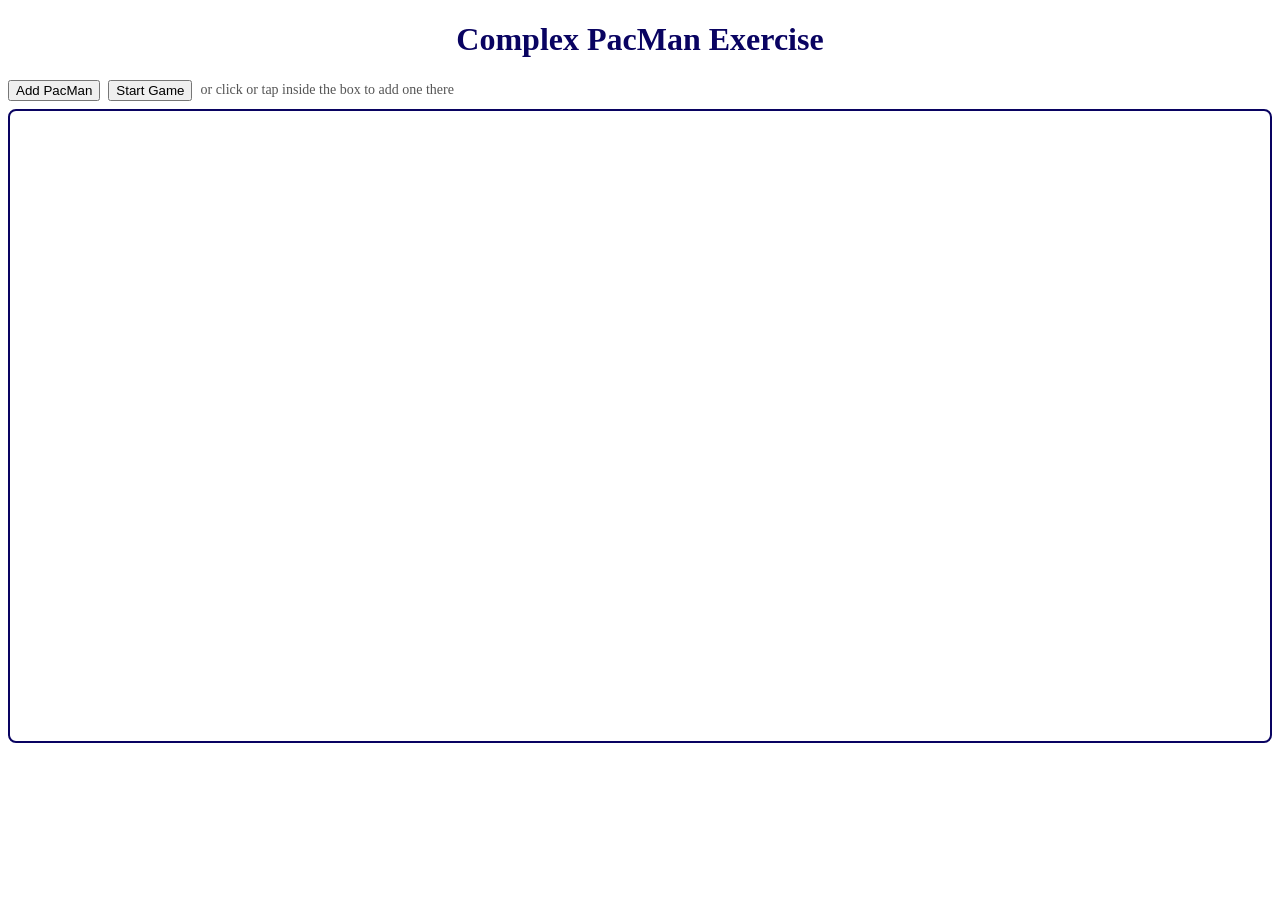
<file: index.html>
<!DOCTYPE html>
<html lang="en">
<head>
    <meta charset="utf-8">
    <meta name="viewport" content="width=device-width, initial-scale=1">
    <title>Complex PacMan Exercise</title>
    <link rel="stylesheet" href="style.css">
    <script src="pacman.js" defer></script>
</head>
<body>
    <h1>Complex PacMan Exercise</h1>
    <div class="controls">
        <button id="add">Add PacMan</button>
        <button id="start">Start Game</button>
        <span class="hint">or click or tap inside the box to add one there</span>
    </div>
    <div id="game"></div>
</body>
</html>
</file>
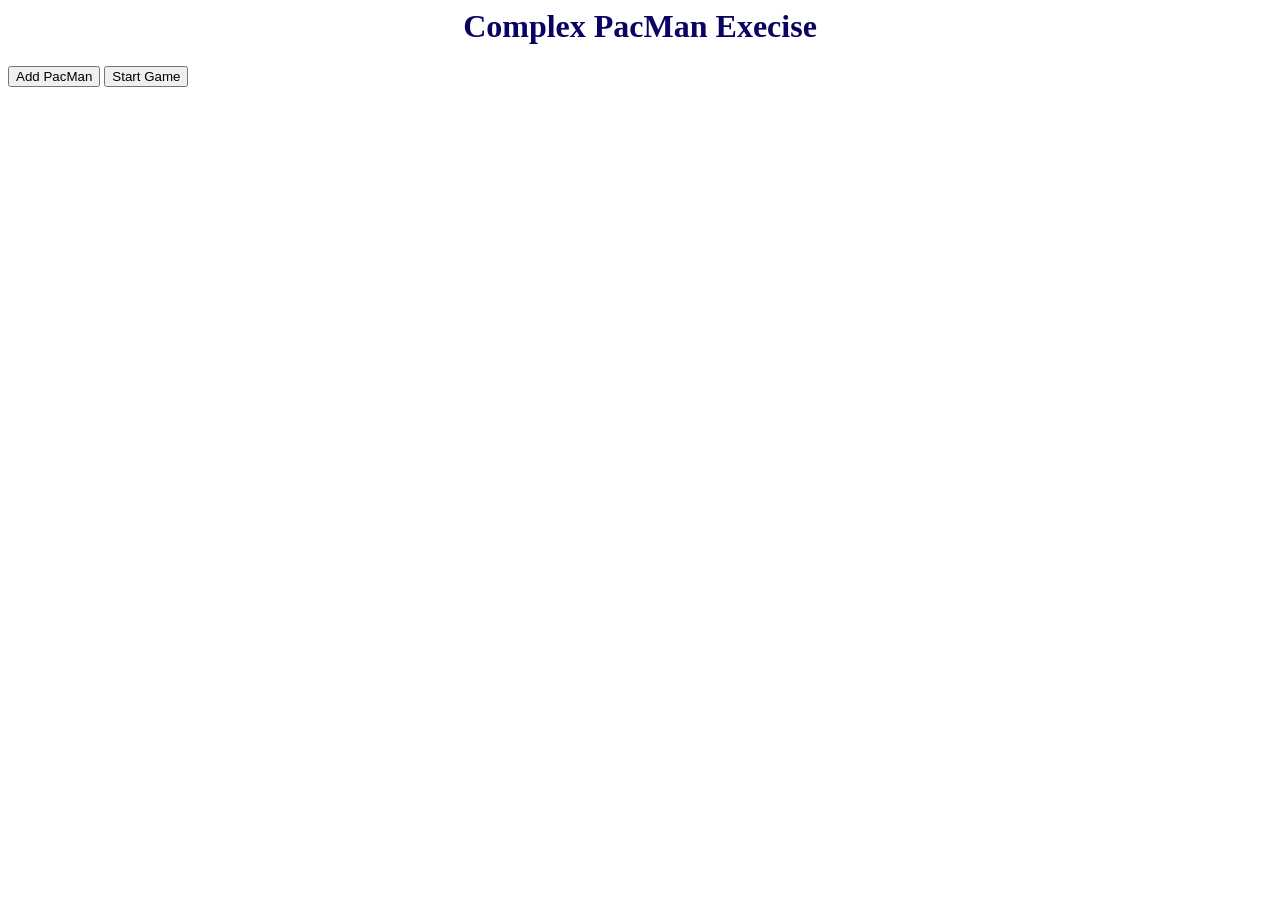
<file: advance.html>
<html>
<script>
    var pos = 0;
    const pacArray = [
        ['./images/pacman1.png', './images/pacman2.png'],
        ['./images/pacman3.png', './images/pacman4.png']
    ];
    var direction = 0;
    const pacMen = [];

    function setToRandom(scale) {
        return {
            x: Math.random() * scale,
            y: Math.random() * scale
        }
    }
    
    function makePac() {
      
        let velocity = setToRandom(10);
        let position = setToRandom(200);
        
        let game = document.getElementById('game');
        let newimg = document.createElement('img');
        newimg.style.position = 'absolute';
        newimg.src = './images/pacman1.png', './images/pacman2.png', './images/pacman3.png', './images/pacman4.png';
        newimg.width = 100;
        newimg.style.left = position.x;
        newimg.style.top = position.y;
        game.appendChild(newimg);
       
        return {
            position,
            velocity,
            newimg
        }
    }

    function update() {
        
        pacMen.forEach((item) => {
            checkCollisions(item)
            item.position.x += item.velocity.x;
            item.position.y += item.velocity.y;

            item.newimg.style.left = item.position.x;
            item.newimg.style.top = item.position.y;
        })
        setTimeout(update, 20);
    }

    function update_mouth() {
        pacMen.forEach((item) => {
            if (item.newimg.src.indexOf("pacman1.png") != -1) {
                item.newimg.src = "./images/pacman2.png";
            } else if (item.newimg.src.indexOf("pacman2.png") != -1) {
                item.newimg.src = "./images/pacman1.png";
            } else if (item.newimg.src.indexOf("pacman3.png") != -1) {
                item.newimg.src = "./images/pacman4.png";
            } else if (item.newimg.src.indexOf("pacman4.png") != -1) {
                item.newimg.src = "./images/pacman3.png";
            }
        });

        setTimeout(update_mouth, 200);
    }

    function checkCollisions(item) {
        
        let width = item.newimg.width;
        let height = item.newimg.height;

        if (item.position.x + width >= window.innerWidth) {
            if (item.newimg.src.indexOf("pacman1.png") != -1) {
                item.newimg.src = "./img/pacman4.png";
            }
            if (item.newimg.src.indexOf("pacman2.png") != -1) {
                item.newimg.src = "./img/pacman3.png";
            }
            item.velocity.x = -item.velocity.x;
        } else if (item.position.x <= 0) {
            if (item.newimg.src.indexOf("pacman3.png") != -1) {
                item.newimg.src = "./img/pacman2.png";
            }
            if (item.newimg.src.indexOf("pacman4.png") != -1) {
                item.newimg.src = "./img/pacman1.png";
            }
            item.velocity.x = item.velocity.x * -1;
        }

        if (item.position.y + height >= window.innerHeight) {
            item.velocity.y = -item.velocity.y;
        } else if (item.position.y <= 0) {
            item.velocity.y = item.velocity.y * -1;
        }
    }

    function makeOne() {
        pacMen.push(makePac()); // add a new PacMan
    } 
</script>

<body>
    <div>
        <h1 style=" text-align: center; color: rgb(9, 3, 97);">Complex PacMan Execise</h1>
    </div>
    <div id='game' style="color: cornflowerblue;">
        <button onclick='makeOne()' width='200' height='30'>Add PacMan</button>
        <button onclick='update(), update_mouth()' width='200' height='30'>Start Game</button>              
    </div>    
</body>

</html>
</file>
<file: style.css>
h1 {
    text-align: center;
    color: rgb(9, 3, 97);
}

.controls {
    display: flex;
    flex-wrap: wrap;
    align-items: center;
    gap: 8px;
    margin-bottom: 8px;
}

.hint {
    color: #555;
    font-size: 14px;
}

/* The game box. position: relative makes it the reference point for the
   Pac-Men's left and top, and overflow: hidden clips anything that pokes
   past an edge. */
#game {
    position: relative;
    height: 70vh;
    border: 2px solid rgb(9, 3, 97);
    border-radius: 8px;
    overflow: hidden;
    cursor: crosshair;
}

/* Every Pac-Man is a 100 × 100 box. object-fit: contain scales each
   picture to fit inside it without stretching, so pacman1.png (which is
   narrower than the others) no longer comes out taller. */
.pac {
    position: absolute;
    width: 100px;
    height: 100px;
    object-fit: contain;
    pointer-events: none; /* clicks go through to the game box */
}
</file>
